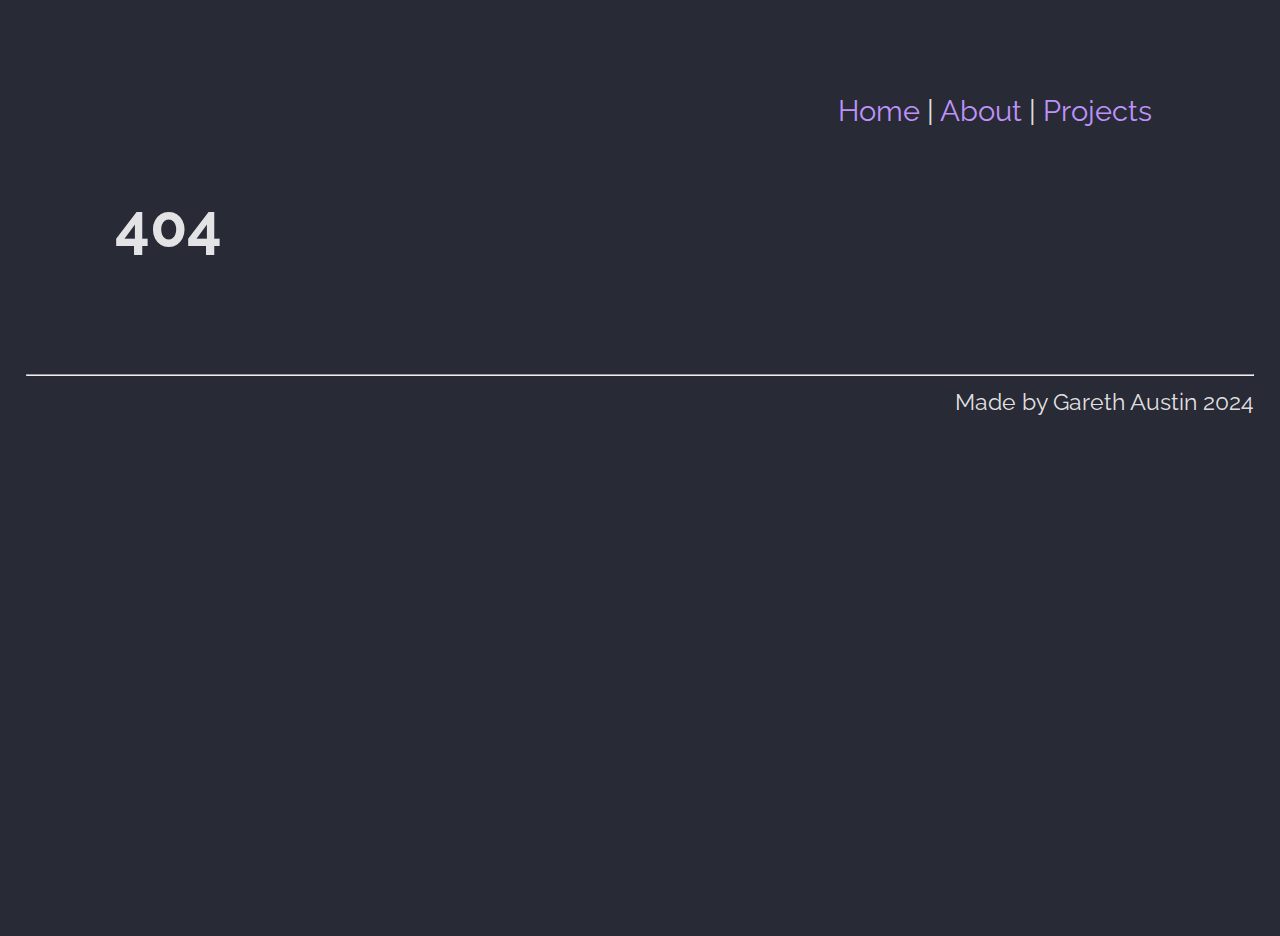
<file: index.html>
<!DOCTYPE html>
<html lang="en">
	<head>
		<meta charset="UTF-8" />
		<link rel="preconnect" href="https://fonts.googleapis.com" />
		<link rel="preconnect" href="https://fonts.gstatic.com" crossorigin />
		<link
			href="https://fonts.googleapis.com/css2?family=Raleway:ital,wght@0,100..900;1,100..900&display=swap"
			rel="stylesheet"
		/>
		<link rel="icon" type="image/png" href="favicon.png" />
		<meta name="viewport" content="width=device-width, initial-scale=1.0" />
		<title>Gareth Austin's Portfolio</title>
		<script type="module" crossorigin src="/assets/index-CplPUuSs.js"></script>
		<link rel="stylesheet" crossorigin href="/assets/index-Bf34jy7n.css">
	</head>
	<body>
		<div id="app"></div>
	</body>
</html>
</file>
<file: assets/index-Bf34jy7n.css>
:root{font-family:Raleway,Inter,system-ui,Avenir,Helvetica,Arial,sans-serif;line-height:1.5;font-weight:400;font-size:1.2em;color-scheme:light dark;color:#ffffffde;background-color:#282a36;font-synthesis:none;text-rendering:optimizeLegibility;-webkit-font-smoothing:antialiased;-moz-osx-font-smoothing:grayscale}body{margin:2vh 2vw;display:grid;grid-template-columns:1fr;grid-template-rows:25vh auto 25vh;min-width:280px;min-height:100vh}.container{display:grid;grid-template-columns:1fr auto;gap:1vh 3vw;width:100%}a{font-weight:400;color:#bd93f9;text-decoration:inherit}a:hover{color:#8be9fd}.other-link{color:#ff79c6}ul{padding:0;list-style-type:none}li{list-style-type:none;padding-bottom:5px}.highlight{font-weight:800;color:#ff79c6}h1{font-size:3.2em;line-height:1.1}h2{font-size:1.8em}button{border-radius:8px;border:1px solid transparent;padding:.6em 1.2em;font-size:1em;font-weight:500;font-family:inherit;background-color:#1a1a1a;cursor:pointer;transition:border-color .25s}button:hover{border-color:#646cff}button:focus,button:focus-visible{outline:4px auto -webkit-focus-ring-color}header{grid-row:1;padding:8vh 8vw 1vh 8vw;text-align:right;font-size:1.5em}main{grid-row:2;text-align:left;padding:1vh 7vw 7vh 7vw}footer{grid-row:3;text-align:right}.rotating-word{animation:rotate-text 2s infinite}@keyframes rotate-text{0%{transform:translate3d(0,30px,0);opacity:0}30%,80%{transform:translateZ(0);opacity:1}to{transform:translate3d(0,-10px,0);opacity:0}}.welcome{grid-column-start:1;grid-column-end:2}.profile-img{display:block;margin-left:auto;margin-right:auto;margin-bottom:5%;border-radius:50%;object-fit:cover;object-position:0 20%;height:60vh;width:60vh;grid-column:2}article{grid-column-start:1;grid-column-end:2}p{font-size:1.2em}aside{grid-column-start:1;grid-column-end:2}.card{border:#44475a;border-style:solid;border-radius:20px;list-style-type:none;padding:1.5em;margin-bottom:1em}.card-header{display:flex;flex-direction:row;justify-content:space-between;align-items:center}.card-header-right{display:flex;flex-direction:row}.tag{font-weight:600;border-radius:10px;padding:8px;margin:0;align-self:center}.tag p{margin:0;color:#1a1a1a}.tech-tags{display:flex;flex-direction:row;flex-wrap:wrap;justify-content:left;margin-top:1em}.tech-tags .tag{background-color:#50fa7b;margin-right:15px;margin-bottom:10px;font-size:.75em}.cards-container{grid-column:1;max-width:86vw}.overview{min-width:15vw;grid-column:1 2}img{max-width:100%;border-radius:10px}section{grid-column:1}.section-head{color:#bd93f9;min-width:15vw;grid-column:1}.logo{min-width:70px;max-width:70px;margin-right:8px}.list-container{display:grid;grid-template-columns:50% 50%}.skill{display:flex;align-items:center}@media screen and (max-width: 600px){:root{font-size:3.5vw}.container{gap:0}main{padding-left:6vw;padding-right:6vw}h1{font-size:10vw}h2{font-size:8vw;margin:0}.tech-tags .tag p{font-size:3.2vw}.card-header{display:block}.card-header-right{margin:1em 0}.profile-img{grid-column:1}}@media (min-width: 600px){section{grid-column:2}.profile-img{margin-top:5vh}}@media (min-width: 1000px){article{grid-column:1}aside{grid-column:2}.cards-container{grid-column:2;gap:1vh 1vw}.overview,.page-title{grid-column:1}}@media (min-width: 1450px){.cards-container{display:grid;grid-template-columns:50% 50%}.list-container{display:grid;grid-template-columns:25% 25% 25% 25%}.card{margin:1em}img{max-width:100%}.page-title,.profile-img{margin-bottom:0}}.highlight{font-weight:700}.welcome[data-v-672fe017]{font-size:38px}
</file>
